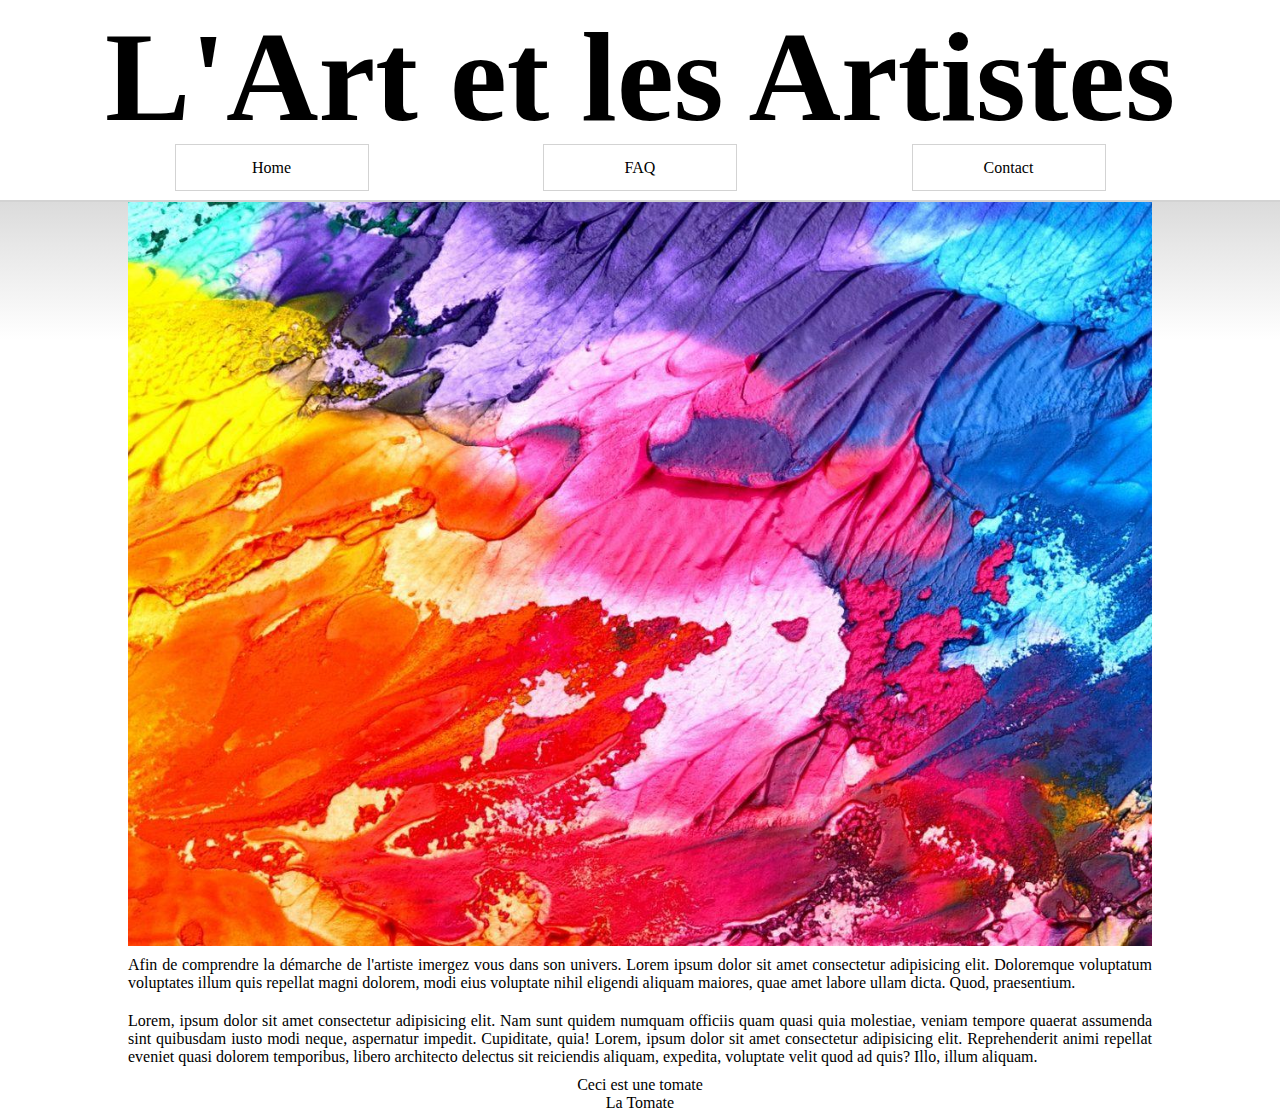
<file: index.html>
<!DOCTYPE html>
<html lang="en">
<head>
    <meta charset="UTF-8">
    <meta name="viewport" content="width=device-width, initial-scale=1.0">
    <link rel="stylesheet" href="sytle2.css">
    <title>Document</title>
</head>
<body class="center">
<header classe="center">
    <h1><a href="index.html">L'Art et les Artistes</a></h1>
    <nav>
        <ul class="menu">
            <li><a href="index.html">Home</a></li>
            <li><a href="FAQ.html">FAQ</a> </li>
            <li><a href="contact.html">Contact</a></li>
        </ul>
    </nav>
</header>
<main class="center">
    
        <img src="art.jpg" alt="Un beau dessin" class="image">
    
        <p class="legende">Afin de comprendre la démarche de l'artiste imergez vous dans son univers. Lorem ipsum dolor sit amet consectetur adipisicing elit. Doloremque voluptatum voluptates illum quis repellat magni dolorem, modi eius voluptate nihil eligendi aliquam maiores, quae amet labore ullam dicta. Quod, praesentium.</p>
        <p class="legende">Lorem, ipsum dolor sit amet consectetur adipisicing elit. Nam sunt quidem numquam officiis quam quasi quia molestiae, veniam tempore quaerat assumenda sint quibusdam iusto modi neque, aspernatur impedit. Cupiditate, quia! Lorem, ipsum dolor sit amet consectetur adipisicing elit. Reprehenderit animi repellat eveniet quasi dolorem temporibus, libero architecto delectus sit reiciendis aliquam, expedita, voluptate velit quod ad quis? Illo, illum aliquam.</p>
    
    <p>Ceci est une tomate</p>
    <a href="https://saviezvous.fr/wp-content/uploads/2017/09/tomate-fruit-ou-legume.jpg" target="_blank">La Tomate</a>
    
    <table>
        <tr>
            <th></th>
            <th></th>
            <th></th>
            <th></th>
        </tr>
        <tr>
            <td></td>
            <td></td>
            <td></td>
            <td></td>
        </tr>
        <tr>
            <td></td>
            <td></td>
            <td></td>
            <td></td>
        </tr>
    </table>
</main>

</body>
</html>
</file>
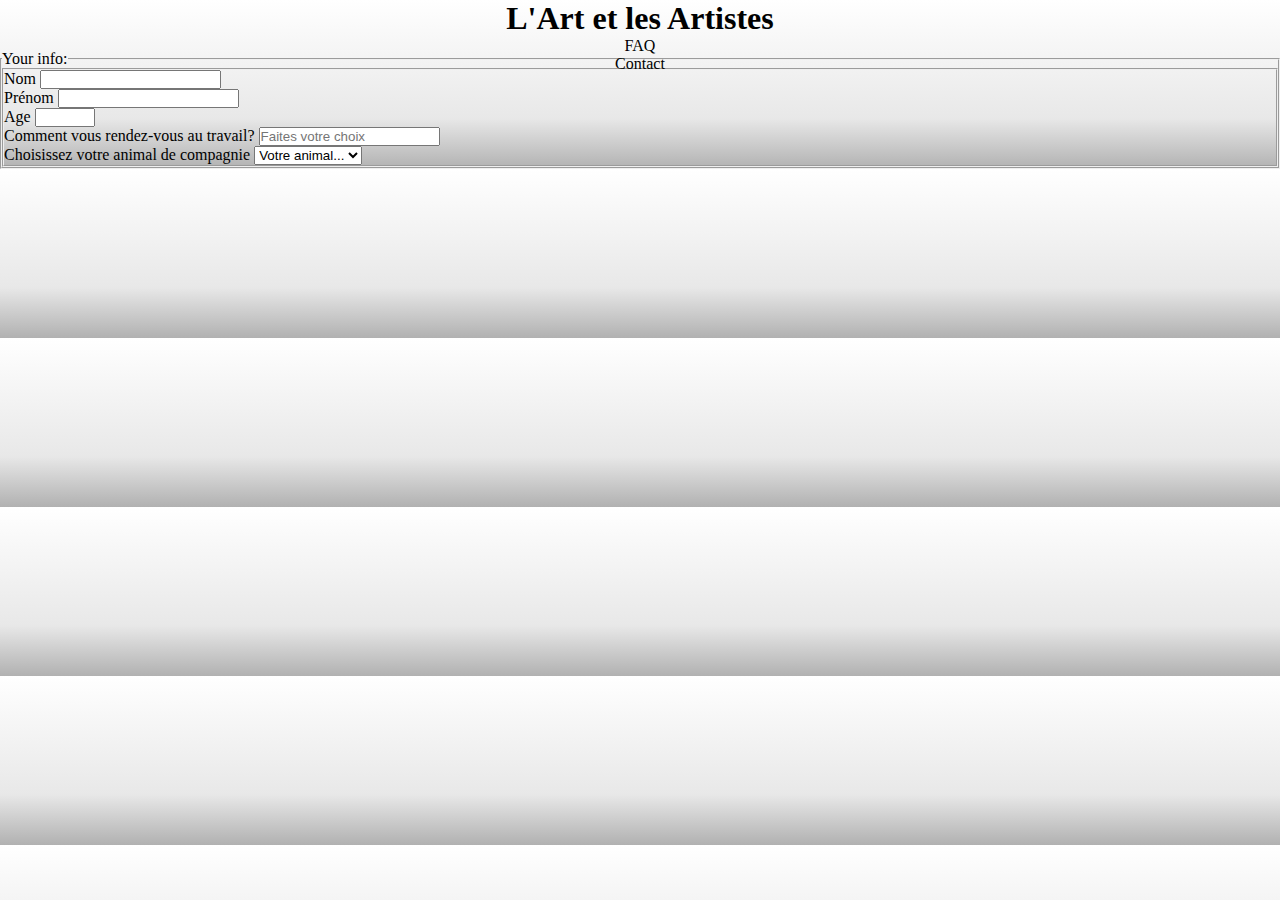
<file: contact.html>
<!DOCTYPE html>
<html lang="en">
<head>
    <meta charset="UTF-8">
    <meta name="viewport" content="width=device-width, initial-scale=1.0">
    <link rel="stylesheet" href="style.css">
    <title>Document</title>
</head>
<body>
<header>
    <nav>
        <h1><a href="index.html">L'Art et les Artistes</a></h1>
        <a href="FAQ.html">FAQ</a> <a href="contact.html">Contact</a>
        </br>
    </nav>
</header>
<main>
<fieldset>
    <legend>Your info:</legend>
<fieldset action="">
    <div>
        <label for="nom">Nom</label>
        <input type="text" name="nom">
    </div>
    <div>
    <label for="prenom">Prénom</label>
    <input type="text" name="prenom">
</div>
<div>
    <label for="age">Age</label>
    <input type="number" name="age" id="age" min="1" max="100">
</div>
<div>
    <label for="deplacement">Comment vous rendez-vous au travail?</label>
    <input type="text" name="deplacement" id="deplacement" list="deplacements" placeholder="Faites votre choix">
        <datalist id="deplacements" >
            <option value="à pied"></option>
            <option value="en voiture"></option>
            <option value="en transport en commun"></option>
        </datalist>
    </div>
    <div>
    <label for="pet">Choisissez votre animal de compagnie</label>
    <select name="pet" id="pet">
        <option value="">Votre animal...</option>
        <option value="chien">Chien</option>
        <option value="chat">Chat</option>
        <option value="lapin">Lapin</option>
        <option value="tortue">Tortue</option>
    </select> 
</div>
</fieldset>
</form>

    
</main>
<footer>


</footer>
</body>
</html>
</file>
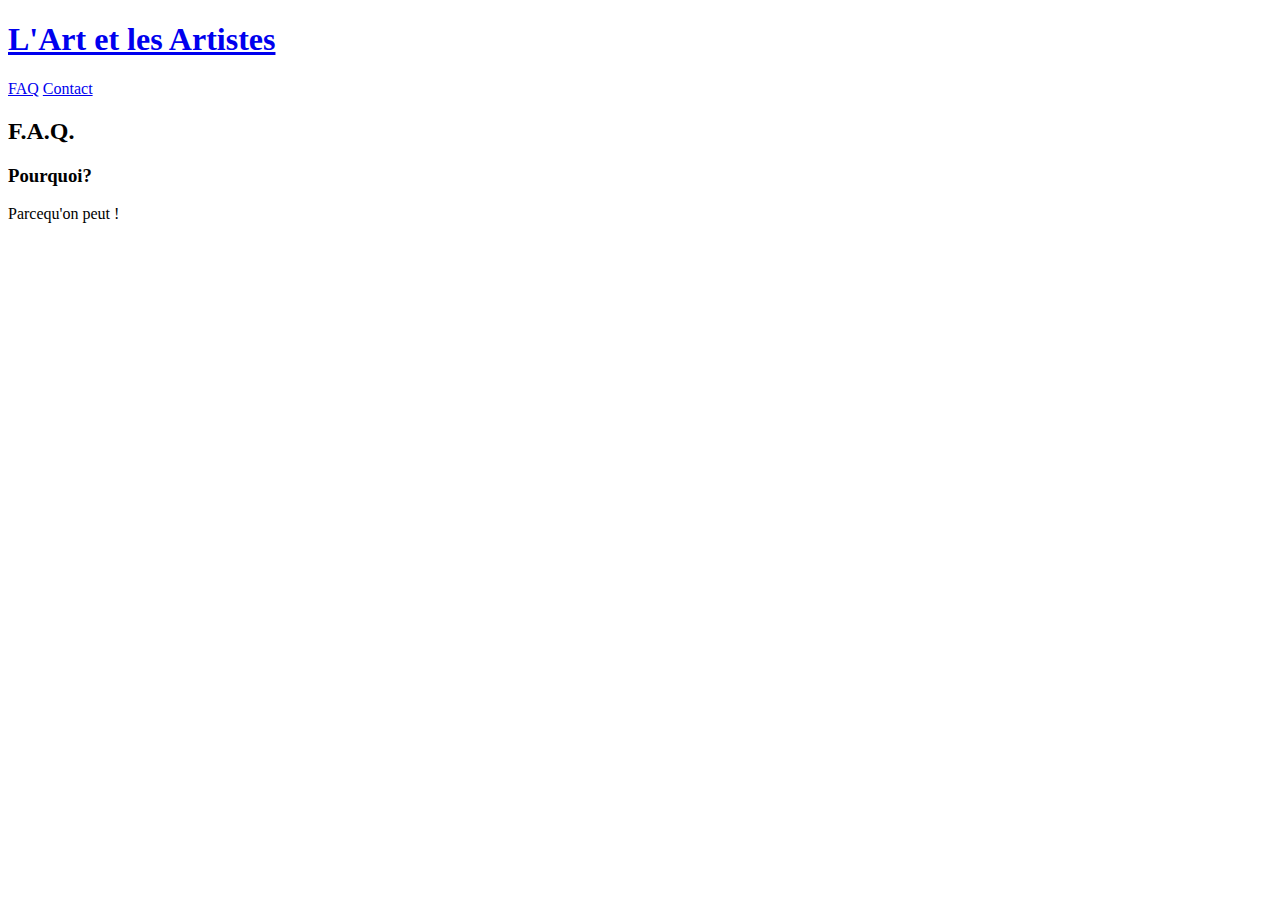
<file: FAQ.html>
<!DOCTYPE html>
<html lang="en">
<head>
    <meta charset="UTF-8">
    <meta name="viewport" content="width=device-width, initial-scale=1.0">
    <title>Document</title>
</head>
<nav>
    <h1><a href="index.html">L'Art et les Artistes</a></h1>
    <a href="FAQ.html">FAQ</a> <a href="contact.html">Contact</a>
    </br>
</nav>
<body>
    
    <h2>F.A.Q.</h2>
    <h3>Pourquoi?</h3>
    <p>Parcequ'on peut !</p>
</body>
</html>
</file>
<file: sytle2.css>
*
{
    margin: 0;
    padding: 0;
}
.center
{
    display: flex; 
    flex-direction: column; 
    align-items: center;
    align-items: center;
    width: 100vw;
}
header
{
    width: 100vw;
    padding: 10px 0px 10px;
    border-bottom: 2px solid
    lightgrey;
    
}
 a
{
    text-decoration: none;
    color: black;
    display: flex;
    justify-content: center;
    text-align: center;
} 
header h1 a
{
    justify-content: center;
    font-size: 10vw ;
    height: 15vh;
    align-items: center;
}
.menu 
{
    list-style-type: none;
    display: flex;
    justify-content: space-evenly;
    height: 5vh;
    align-items: center;
}

.menu li
{
    display: flex;
    height: 5vh;
    width: 15vw;
    justify-content: center;
    align-items: center;
    border: 1px solid lightgrey;
    transition: 00.8s;
}
.menu li:hover
{
    background: rgba(219,219,219,1)0%;
}
main
{
    background: rgb(219,219,219);
    background: linear-gradient(180deg, rgba(219,219,219,1) 0%, rgba(232,232,232,1) 5%, rgba(255,255,255,1) 15%);
}

.image 
{
    width: 80%;
    display: flex;
    justify-content: center;
}
.legende
{
    width: 80%;
    text-align: justify;
    padding: 10px;
}
</file>
<file: style.css>
*
{
   margin: 0;
   padding: 0; 
}
.center
{
    display: flex; 
    flex-direction: column;
    align-items: center;
}
html
{
    background: rgb(177,177,177);
    background: linear-gradient(0deg, rgba(177,177,177,1) 0%, rgba(232,232,232,1) 30%, rgba(255,255,255,1) 100%);
}
nav
{
    height: 50px;
}
.menu
{
    display: flex;
    justify-content: space-evenly;
    list-style: none;
    height: 30px;
}
header
{
    width: 100%;

}
header a
{
    display: flex;
    justify-content: center;
    text-decoration: none;
    color: black;
    
}

li a
{
    padding: 10px 20px ;
    border: 1px solid rgba(0, 0, 0, 0.349);
    text-decoration: none;
    color: black;
    min-width: 60px;
}
li a:hover
{
    background: rgb(177,177,177);
    background: linear-gradient(0deg, rgba(177,177,177,1) 0%, rgba(232,232,232,1) 30%, rgba(255,255,255,1) 100%);
}
.image
{ 
    width: 60%;
}
img{
    width: 100%;
}
.legende
{
    width: 60%;
    display: flex;
    justify-content: center;
    text-align: justify;
}
</file>
